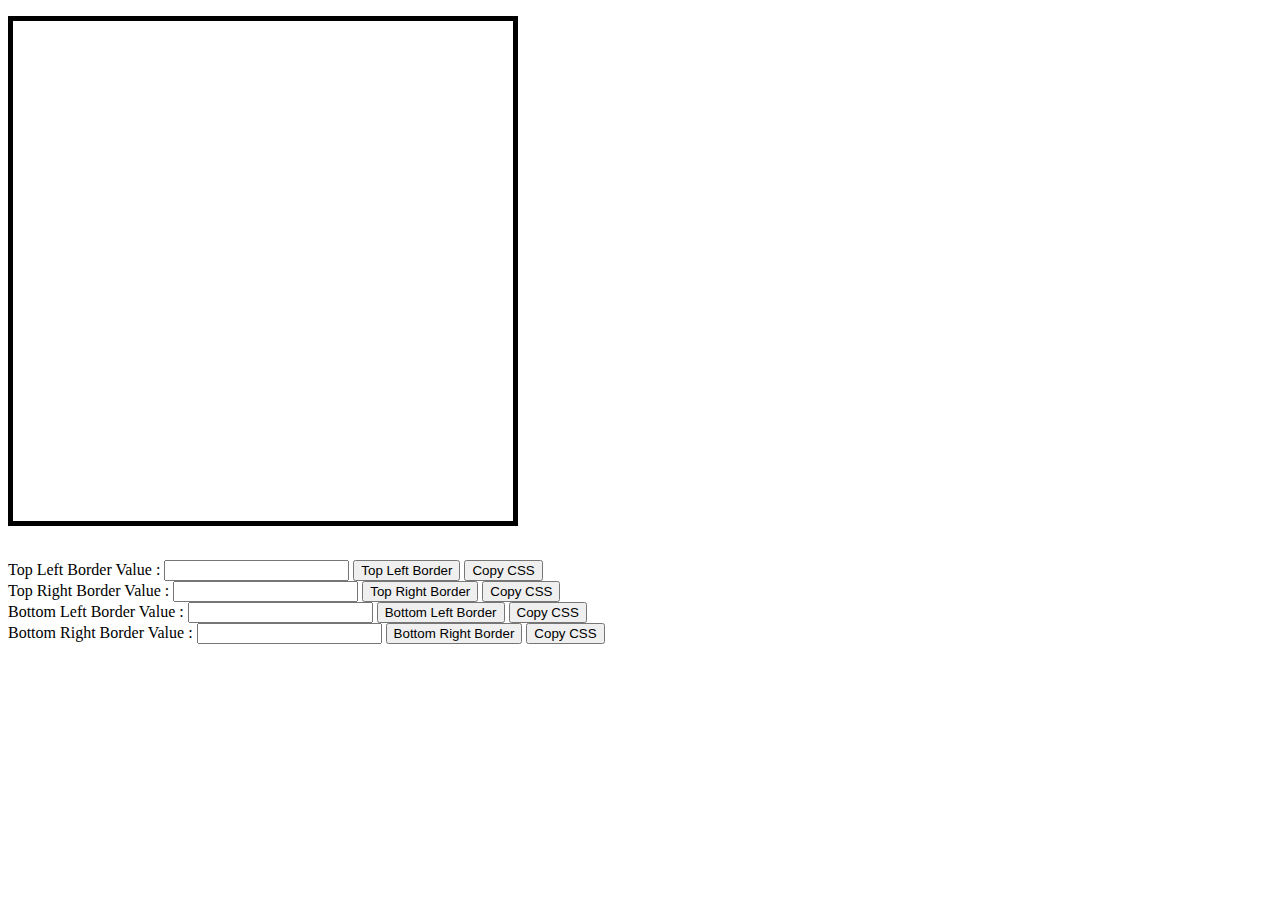
<file: webapps/Border_Radius_Previewer/index.html>
<!DOCTYPE html>
<html>
	<head>
		<meta charset="UTF-8">
		<title>Border Radius Previewer</title>
		<link rel="stylesheet" href="style.css"/>
	</head>
	<body>
		<div>
			<p class="box" id="box"></p>

			<br/>

			<form>
				<label for="topleft">Top Left Border Value : </label>
				<input type="number" name="topleft" id="topleft">
				<button type="button" onclick="topLeftBorder()">Top Left Border</button>
				<button type="button" onclick='copycss("topleft")'>Copy CSS</button>
				
				<br/>
				<label for="topright">Top Right Border Value : </label>
				<input type="number" name="topright" id="topright">
				<button type="button" onclick="topRightBorder()">Top Right Border</button>
				<button type="button" onclick='copycss("topright")'>Copy CSS</button>

				<br/>
				<label for="bottomleft">Bottom Left Border Value : </label>
				<input type="number" name="bottomleft" id="bottomleft">
				<button type="button" onclick="bottomLeftBorder()">Bottom Left Border</button>
				<button type="button" onclick='copycss("bottomleft")'>Copy CSS</button>
				
				<br/>
				<label for="bottomright">Bottom Right Border Value : </label>
				<input type="number" name="bottomright" id="bottomright">
				<button type="button" onclick="bottomRightBorder()">Bottom Right Border</button>
				<button type="button" onclick='copycss("bottomright")'>Copy CSS</button>
			
			<form>
		</div>

		<script src="script.js"></script>
	</body>
</html>
</file>
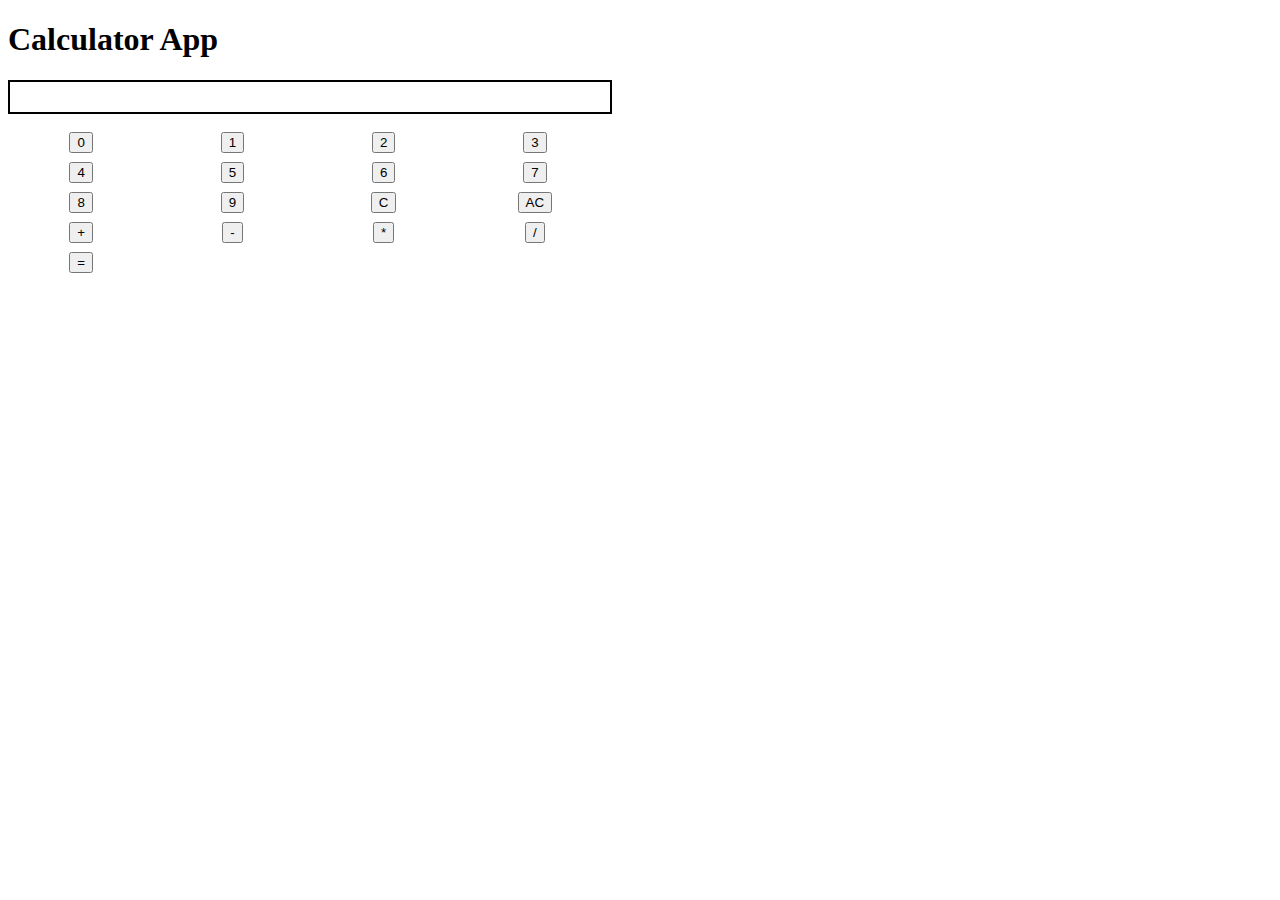
<file: webapps/Calculator_App/index.html>
<!DOCTYPE html>
<html>
	<head>
		<meta charset="UTf-8">
		<title>Calculator App</title>
		<link rel="stylesheet" href="style.css"/>
	</head>
	<body>
		<h1>Calculator App</h1>
		<div>
			<div>
				<p class="calculatordisplay" id="calculatordisplay"></p>
			</div>
			<div class="calculatoroperators">
				<div class="operator">
					<button type="button" onclick='operatorclick("0")'>0</button>
				</div>	
				<div class="operator">
					<button type="button" onclick='operatorclick("1")'>1</button>
				</div>
				<div class="operator">
					<button type="button" onclick='operatorclick("2")'>2</button>
				</div>
				<div class="operator">
					<button type="button" onclick='operatorclick("3")'>3</button>
				</div>
				<div class="operator">
					<button type="button" onclick='operatorclick("4")'>4</button>
				</div>
				<div class="operator">
					<button type="button" onclick='operatorclick("5")'>5</button>
				</div>
				<div class="operator">
					<button type="button" onclick='operatorclick("6")'>6</button>
				</div>
				<div class="operator">
					<button type="button" onclick='operatorclick("7")'>7</button>
				</div>
				<div class="operator">
					<button type="button" onclick='operatorclick("8")'>8</button>
				</div>
				<div class="operator">
					<button type="button" onclick='operatorclick("9")'>9</button>
				</div>
				<div class="operator">
					<button type="button" onclick='operatorclick("C")'>C</button>
				</div>
				<div class="operator">
					<button type="button" onclick='operatorclick("AC")'>AC</button>
				</div>
				<div class="operator">
					<button type="button" onclick='operatorclick("+")'>+</button>
				</div>
				<div class="operator">
					<button type="button" onclick='operatorclick("-")'>-</button>
				</div>
				<div class="operator">
					<button type="button" onclick='operatorclick("*")'>*</button>
				</div>
				<div class="operator">
					<button type="button" onclick='operatorclick("/")'>/</button>
				</div>
				<div class="operator eq"> 
					<button type="button" onclick='operatorclick("=")'>=</button>
				</div>
			</div>
		</div>
		<script src="script.js"></script>
	</body>
</html>
</file>
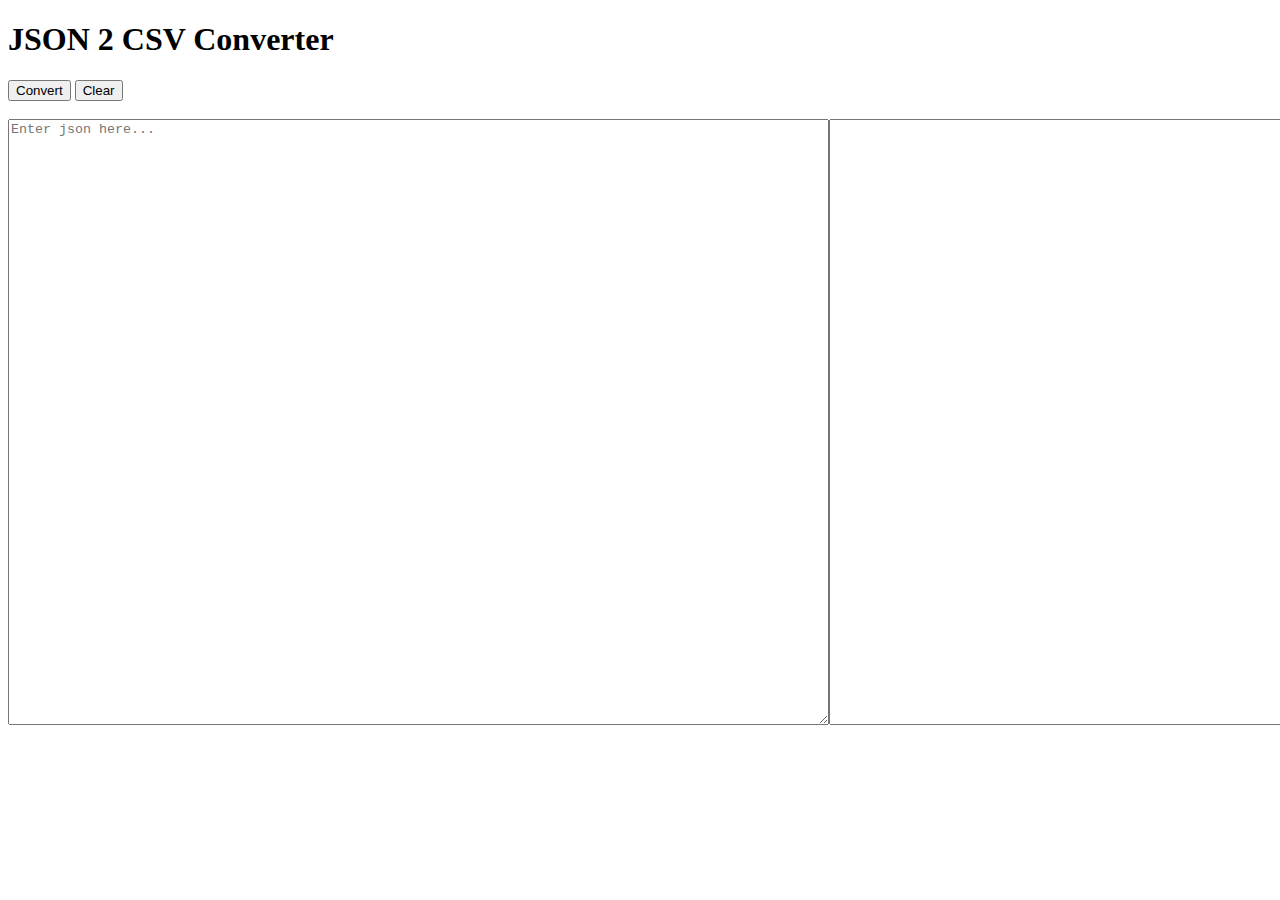
<file: webapps/JSON_2_CSV/index.html>
<!DOCTYPE html>
<html>
	<head>
		<meta charset="UTF-8">
		<title>JSON 2 CSV</title>
		<link rel="stylesheet" href="style.css">
	</head>
	<body>
		<h1>JSON 2 CSV Converter</h1>
		<div>
			<button type="button" onclick="convert()">Convert</button>
			<button type="button" onclick="empty()">Clear</button>
		</div>
		<br/>
		<div id="section">
			<div>
				<textarea id="jsonstr" name="jsonstr" rows="40" cols="100" placeholder="Enter json here..."></textarea>
			</div>
			<div>
				<textarea id="csvstr" name="csvstr" rows="40" cols="100"></textarea>
			</div>
		</div>

		<script src="script.js"></script>
	</body>
</html>
</file>
<file: webapps/Border_Radius_Previewer/style.css>
.box {

	width: 500px;
	height: 500px;
	border: 5px solid black;
}
</file>
<file: webapps/Calculator_App/style.css>
.calculatordisplay {
	height: 30px;
	width: 600px;
	border: solid 2px black;
}

.calculatoroperators {
	width: 600px;
	display: grid;
	grid-template-columns: repeat(4, 1fr);
	grid-template-rows: repeat(5, 1fr);
	gap: 5px;
}

.operator {
	text-align: center;
	padding: 2px;
}
</file>
<file: webapps/JSON_2_CSV/style.css>
#section {
	display: flex;
	flex-direction: row;
	justify-content: space-evenly;
}
</file>
